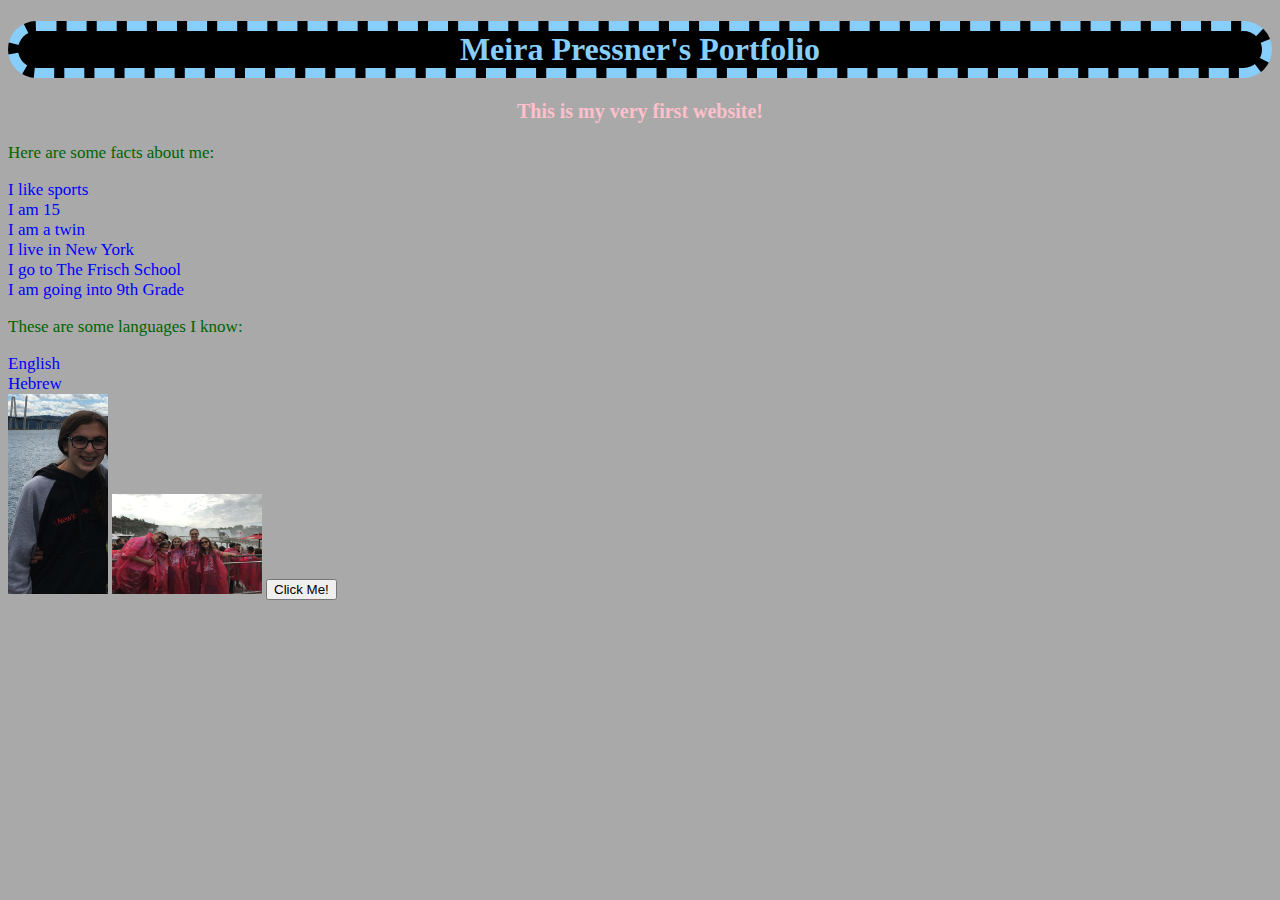
<file: index.html>
<!DOCTYPE html>
<html lang="en-us">
    <head>
        <title>Meira Pressner's Page</title>
        <link href="style.css" rel="stylesheet" type="text/css">
    </head>
    <body>
        <h1>Meira Pressner's Portfolio</h1>
        <h3>This is my very first website!</h3>
        <p>Here are some facts about me:</p>
            <li>I like sports</li>
            <li>I am 15</li>
            <li>I am a twin</li>
            <li>I live in New York</li>
            <li>I go to The Frisch School</li>
            <li>I am going into 9th Grade</li>
        <p>These are some languages I know:</p>
            <li>English</li>
            <li>Hebrew</li>
                <img src="IMG_7683 (1).jpg" alt="Meira Pressner at bridge">
        <img src="IMG_0119.JPG" id="image2" alt="Pressner Family at Niagara Falls">
        <button> Click Me!</button>
    </body>
</html>
</file>
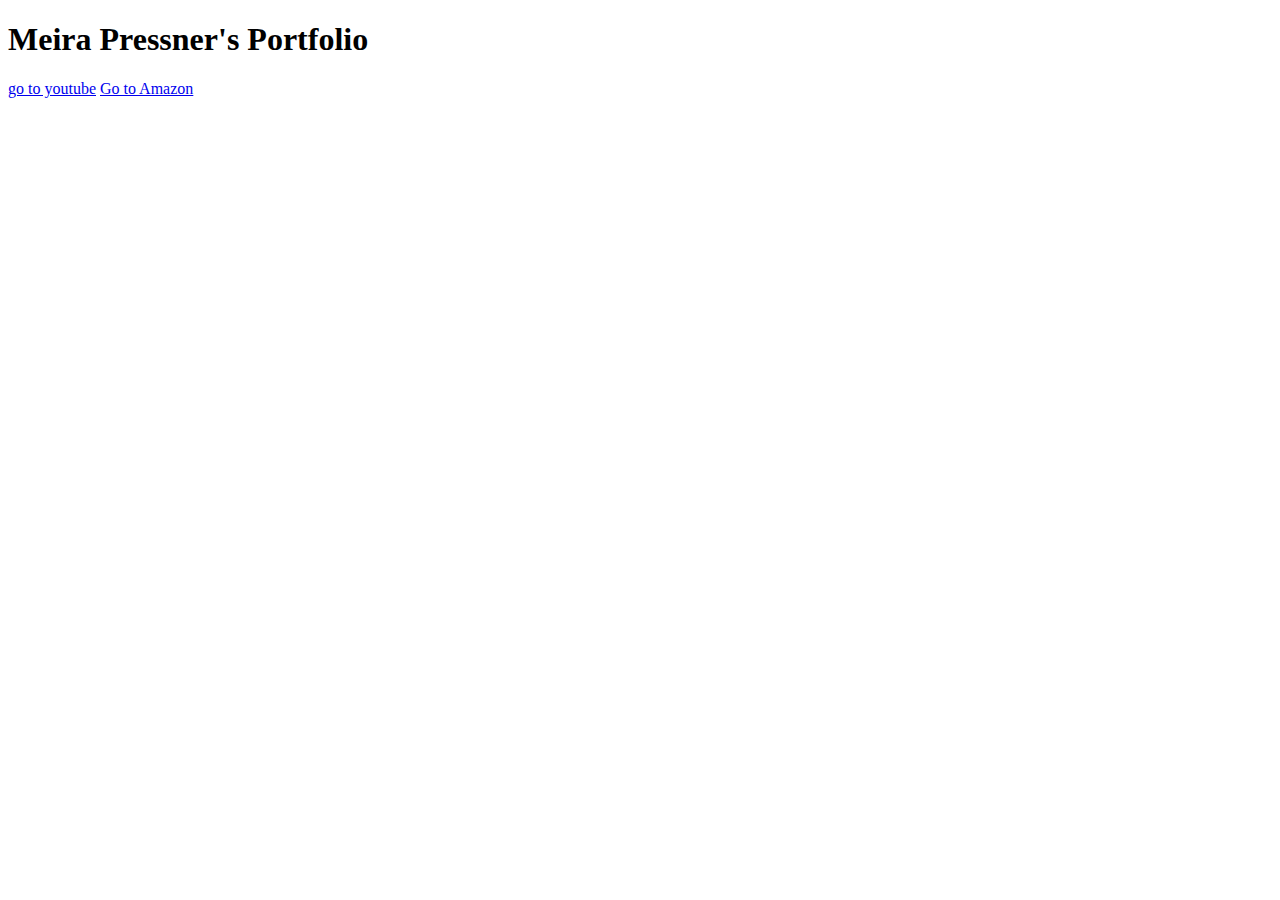
<file: Day 3 Activity.html>
<!DOCTYPE html>
<html lang="en-us">
    <head>
        <title>Meira Pressner's Page</title>
    </head>
    <body>
        <h1>Meira Pressner's Portfolio</h1>
        <a href= "https://www.youtube.com/" target="blank">go to youtube</a>
        <a href="https://www.amazon.com/">Go to Amazon</a> 
    </body>

</html>
</file>
<file: style.css>
p {
    color:#006400; 
    font-size: 17px;
}
h1 {
    text-align: center;
    color: lightskyblue;
    background-color: black;
    border-style: dashed;
    border-width: 10px;
    border-color: lightskyblue;
    border-radius: 30px;
}
h3 {
    color: pink;
    text-align: center;
    font-size: 20px;
}
li {
    color: blue;
    font-size: 17px;
}
body {
    background-color: darkgray;
}
img {
    width: 100px;
    height: 200px;
}
#image2{
    width:150px;
    height:100px;
}
</file>
